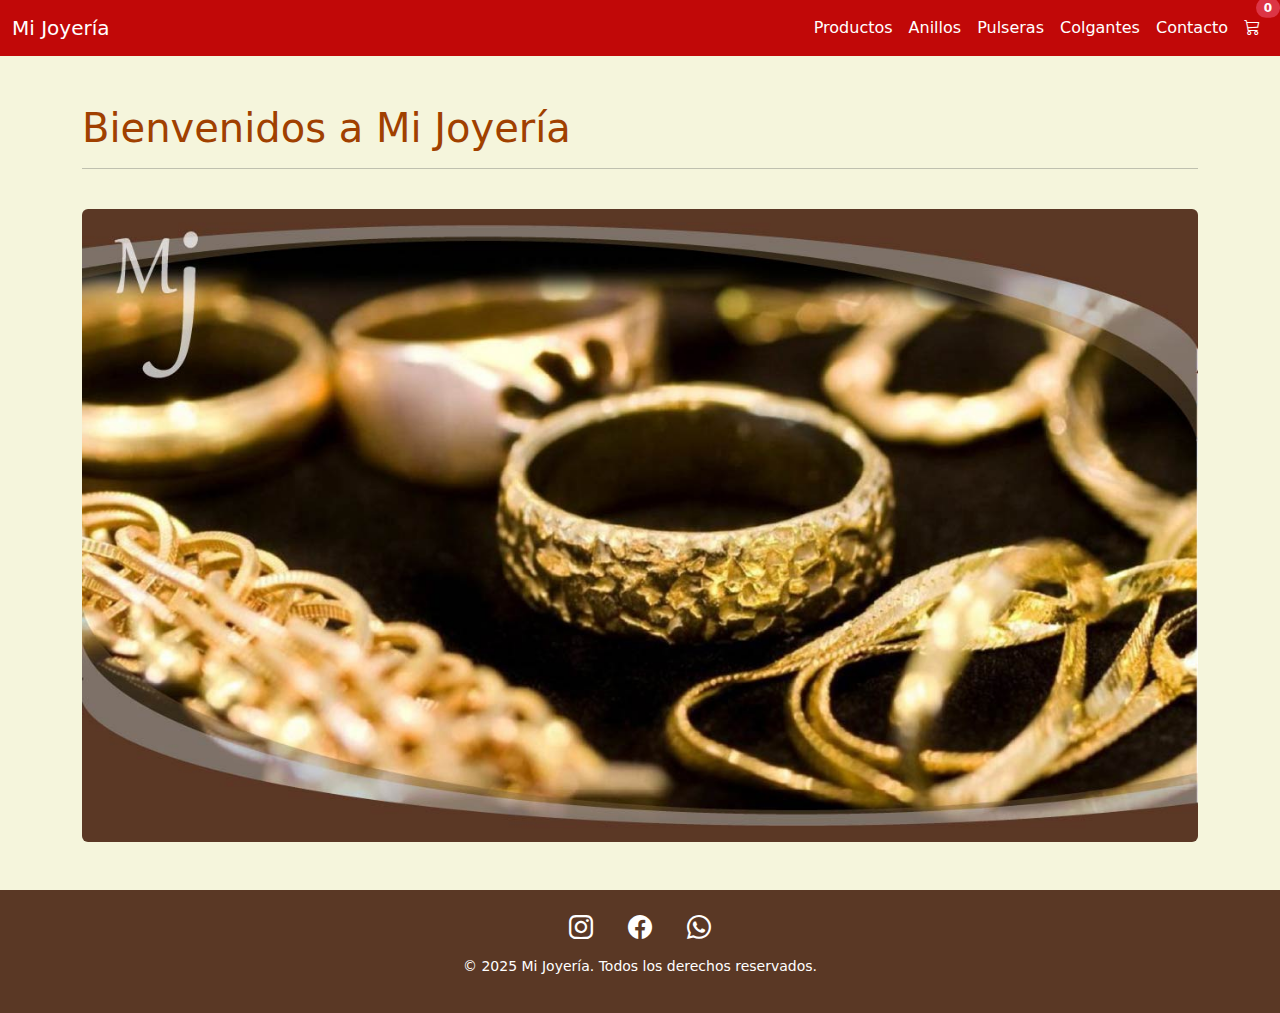
<file: index.html>
<!DOCTYPE html>
<html lang="es">
<head>
    <meta charset="UTF-8">
    <meta name="viewport" content="width=device-width, initial-scale=1.0">
    <title>Inicio</title>
    <link href="https://cdn.jsdelivr.net/npm/bootstrap@5.3.3/dist/css/bootstrap.min.css" rel="stylesheet">
    <link href="https://cdn.jsdelivr.net/npm/bootstrap-icons@1.11.1/font/bootstrap-icons.css" rel="stylesheet">
    <link rel="stylesheet" href="css/estilos.css">
</head>
<body>

    

<nav class="navbar navbar-expand-lg">
    <div class="container-fluid">
        <a class="navbar-brand" href="index.html">Mi Joyería</a>
        <button class="navbar-toggler" type="button" data-bs-toggle="collapse" data-bs-target="#menuNavbar">
            <span class="navbar-toggler-icon"></span>
        </button>
        <div class="collapse navbar-collapse bg-brown" id="menuNavbar">
            <ul class="navbar-nav ms-auto">
                <li class="nav-item"><a class="nav-link" href="productos.html">Productos</a></li>
                <li class="nav-item"><a class="nav-link" href="anillos.html">Anillos</a></li>
                <li class="nav-item"><a class="nav-link" href="pulseras.html">Pulseras</a></li>
                <li class="nav-item"><a class="nav-link" href="colgantes.html">Colgantes</a></li>
                <li class="nav-item"><a class="nav-link" href="contacto.html">Contacto</a></li>
                <li class="nav-item">
                    <a class="nav-link position-relative" href="#">
                        <i class="bi bi-cart3"></i>
                        <span class="position-absolute top-0 start-100 translate-middle badge rounded-pill bg-danger" id="cart-count">0</span>
                    </a>
                </li>
            </ul>
        </div>
    </div>
</nav>

    <div class="container mt-5">
        
<h1 class="text-left"style="color:#a04000;">Bienvenidos a Mi Joyería</h1>
<hr></hr>
<img src="img/banner2.jpg" class="img-fluid mt-4 rounded" alt="Banner principal">

    </div>

    <footer class="footer mt-5 text-center">
        <div class="container">
            <a href="https://www.instagram.com" target="_blank"><i class="bi bi-instagram"></i></a>
            <a href="https://www.facebook.com" target="_blank"><i class="bi bi-facebook"></i></a>
            <a href="https://wa.me/541112345678" target="_blank"><i class="bi bi-whatsapp"></i></a>
            <p>&copy; 2025 Mi Joyería. Todos los derechos reservados.</p>
        </div>
    </footer>

    <script src="https://cdn.jsdelivr.net/npm/bootstrap@5.3.3/dist/js/bootstrap.bundle.min.js"></script>

<script>
    let cartCount = 0;
    function addToCart() {
        cartCount++;
        document.getElementById("cart-count").innerText = cartCount;
    }
</script>

</body>
</html>
</file>
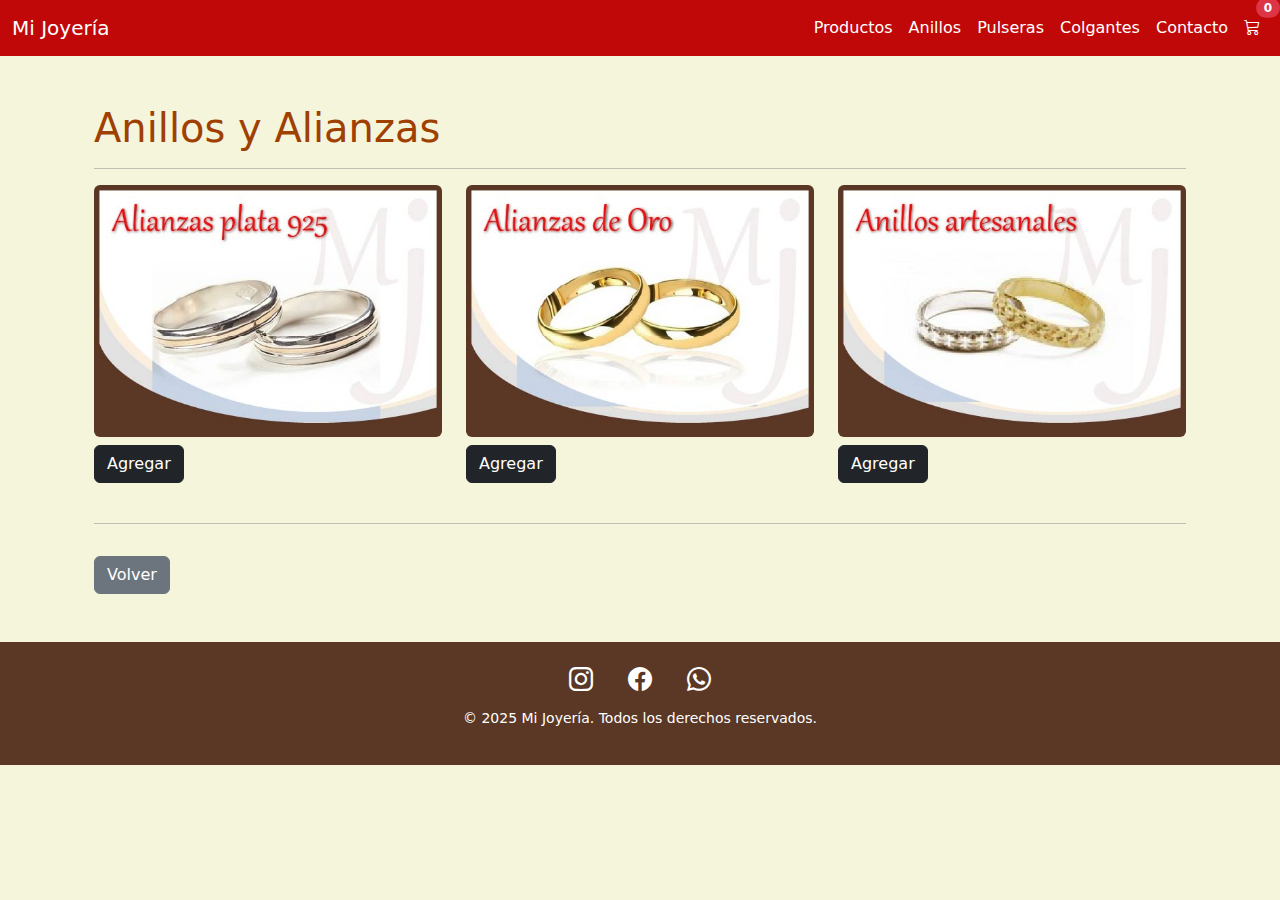
<file: anillos.html>
<!DOCTYPE html>
<html lang="es">
<head>
    <meta charset="UTF-8">
    <meta name="viewport" content="width=device-width, initial-scale=1.0">
    <title>Anillos</title>
    <link href="https://cdn.jsdelivr.net/npm/bootstrap@5.3.3/dist/css/bootstrap.min.css" rel="stylesheet">
    <link href="https://cdn.jsdelivr.net/npm/bootstrap-icons@1.11.1/font/bootstrap-icons.css" rel="stylesheet">
    <link rel="stylesheet" href="css/estilos.css">
</head>
<body>

    

<nav class="navbar navbar-expand-lg">
    <div class="container-fluid">
        <a class="navbar-brand" href="index.html">Mi Joyería</a>
        <button class="navbar-toggler" type="button" data-bs-toggle="collapse" data-bs-target="#menuNavbar">
            <span class="navbar-toggler-icon"></span>
        </button>
        <div class="collapse navbar-collapse bg-brown" id="menuNavbar">
            <ul class="navbar-nav ms-auto">
                <li class="nav-item"><a class="nav-link" href="productos.html">Productos</a></li>
                <li class="nav-item"><a class="nav-link" href="anillos.html">Anillos</a></li>
                <li class="nav-item"><a class="nav-link" href="pulseras.html">Pulseras</a></li>
                <li class="nav-item"><a class="nav-link" href="colgantes.html">Colgantes</a></li>
                <li class="nav-item"><a class="nav-link" href="contacto.html">Contacto</a></li>
                <li class="nav-item">
                    <a class="nav-link position-relative" href="#">
                        <i class="bi bi-cart3"></i>
                        <span class="position-absolute top-0 start-100 translate-middle badge rounded-pill bg-danger" id="cart-count">0</span>
                    </a>
                </li>
            </ul>
        </div>
    </div>
</nav>

    <div class="container mt-5">
        
<div class="container mt-5 text-left">
    <h1 class="text-left" style="color:#a04000;">Anillos y Alianzas</h1>
    <hr></hr>
    <div class="row">
        <div class="col-md-4 mb-4">
            <img src="img/anillo1.jpg" class="img-fluid rounded" alt="Producto 1">
            <button class="btn btn-dark mt-2" onclick="addToCart()">Agregar</button>
        </div>
        <div class="col-md-4 mb-4">
            <img src="img/anillo2.jpg" class="img-fluid rounded" alt="Producto 2">
            <button class="btn btn-dark mt-2" onclick="addToCart()">Agregar</button>
        </div>
        <div class="col-md-4 mb-4">
            <img src="img/anillo3.jpg" class="img-fluid rounded" alt="Producto 3">
            <button class="btn btn-dark mt-2" onclick="addToCart()">Agregar</button>
        </div>
    </div>
     <hr></hr>
    <a href="index.html" class="btn btn-secondary mt-3">Volver</a>
</div>

    </div>

    <footer class="footer mt-5 text-center">
        <div class="container">
            <a href="https://www.instagram.com" target="_blank"><i class="bi bi-instagram"></i></a>
            <a href="https://www.facebook.com" target="_blank"><i class="bi bi-facebook"></i></a>
            <a href="https://wa.me/541112345678" target="_blank"><i class="bi bi-whatsapp"></i></a>
            <p>&copy; 2025 Mi Joyería. Todos los derechos reservados.</p>
        </div>
    </footer>

    <script src="https://cdn.jsdelivr.net/npm/bootstrap@5.3.3/dist/js/bootstrap.bundle.min.js"></script>

<script>
    let cartCount = 0;
    function addToCart() {
        cartCount++;
        document.getElementById("cart-count").innerText = cartCount;
    }
</script>

</body>
</html>
</file>
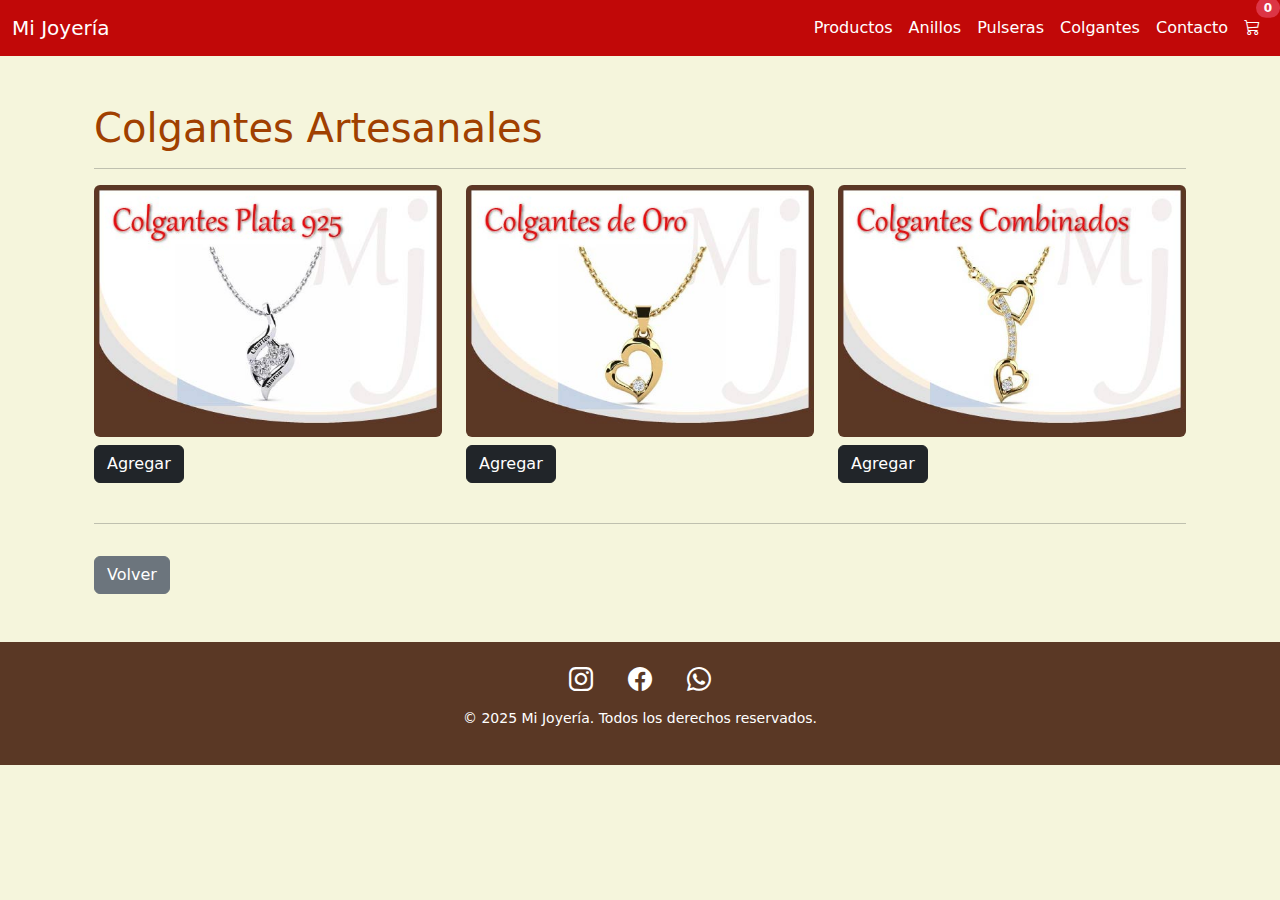
<file: colgantes.html>
<!DOCTYPE html>
<html lang="es">
<head>
    <meta charset="UTF-8">
    <meta name="viewport" content="width=device-width, initial-scale=1.0">
    <title>Colgantes</title>
    <link href="https://cdn.jsdelivr.net/npm/bootstrap@5.3.3/dist/css/bootstrap.min.css" rel="stylesheet">
    <link href="https://cdn.jsdelivr.net/npm/bootstrap-icons@1.11.1/font/bootstrap-icons.css" rel="stylesheet">
    <link rel="stylesheet" href="css/estilos.css">
</head>
<body>

    

<nav class="navbar navbar-expand-lg">
    <div class="container-fluid">
        <a class="navbar-brand" href="index.html">Mi Joyería</a>
        <button class="navbar-toggler" type="button" data-bs-toggle="collapse" data-bs-target="#menuNavbar">
            <span class="navbar-toggler-icon"></span>
        </button>
        <div class="collapse navbar-collapse bg-brown" id="menuNavbar">
            <ul class="navbar-nav ms-auto">
                <li class="nav-item"><a class="nav-link" href="productos.html">Productos</a></li>
                <li class="nav-item"><a class="nav-link" href="anillos.html">Anillos</a></li>
                <li class="nav-item"><a class="nav-link" href="pulseras.html">Pulseras</a></li>
                <li class="nav-item"><a class="nav-link" href="colgantes.html">Colgantes</a></li>
                <li class="nav-item"><a class="nav-link" href="contacto.html">Contacto</a></li>
                <li class="nav-item">
                    <a class="nav-link position-relative" href="#">
                        <i class="bi bi-cart3"></i>
                        <span class="position-absolute top-0 start-100 translate-middle badge rounded-pill bg-danger" id="cart-count">0</span>
                    </a>
                </li>
            </ul>
        </div>
    </div>
</nav>

    <div class="container mt-5">
        
<div class="container mt-5 text-left">
    <h1 class="text-left"style="color:#a04000;">Colgantes Artesanales</h1>
    <hr></hr>
    <div class="row">
        <div class="col-md-4 mb-4">
            <img src="img/colgante1.jpg" class="img-fluid rounded" alt="Producto 1">
            <button class="btn btn-dark mt-2" onclick="addToCart()">Agregar</button>
        </div>
        <div class="col-md-4 mb-4">
            <img src="img/colgante2.jpg" class="img-fluid rounded" alt="Producto 2">
            <button class="btn btn-dark mt-2" onclick="addToCart()">Agregar</button>
        </div>
        <div class="col-md-4 mb-4">
            <img src="img/colgante3.jpg" class="img-fluid rounded" alt="Producto 3">
            <button class="btn btn-dark mt-2" onclick="addToCart()">Agregar</button>
        </div>
    </div>
    <hr></hr>
    <a href="index.html" class="btn btn-secondary mt-3">Volver</a>
    
</div>

    </div>

    <footer class="footer mt-5 text-center">
        <div class="container">
            <a href="https://www.instagram.com" target="_blank"><i class="bi bi-instagram"></i></a>
            <a href="https://www.facebook.com" target="_blank"><i class="bi bi-facebook"></i></a>
            <a href="https://wa.me/541112345678" target="_blank"><i class="bi bi-whatsapp"></i></a>
            <p>&copy; 2025 Mi Joyería. Todos los derechos reservados.</p>
        </div>
    </footer>

    <script src="https://cdn.jsdelivr.net/npm/bootstrap@5.3.3/dist/js/bootstrap.bundle.min.js"></script>

<script>
    let cartCount = 0;
    function addToCart() {
        cartCount++;
        document.getElementById("cart-count").innerText = cartCount;
    }
</script>

</body>
</html>
</file>
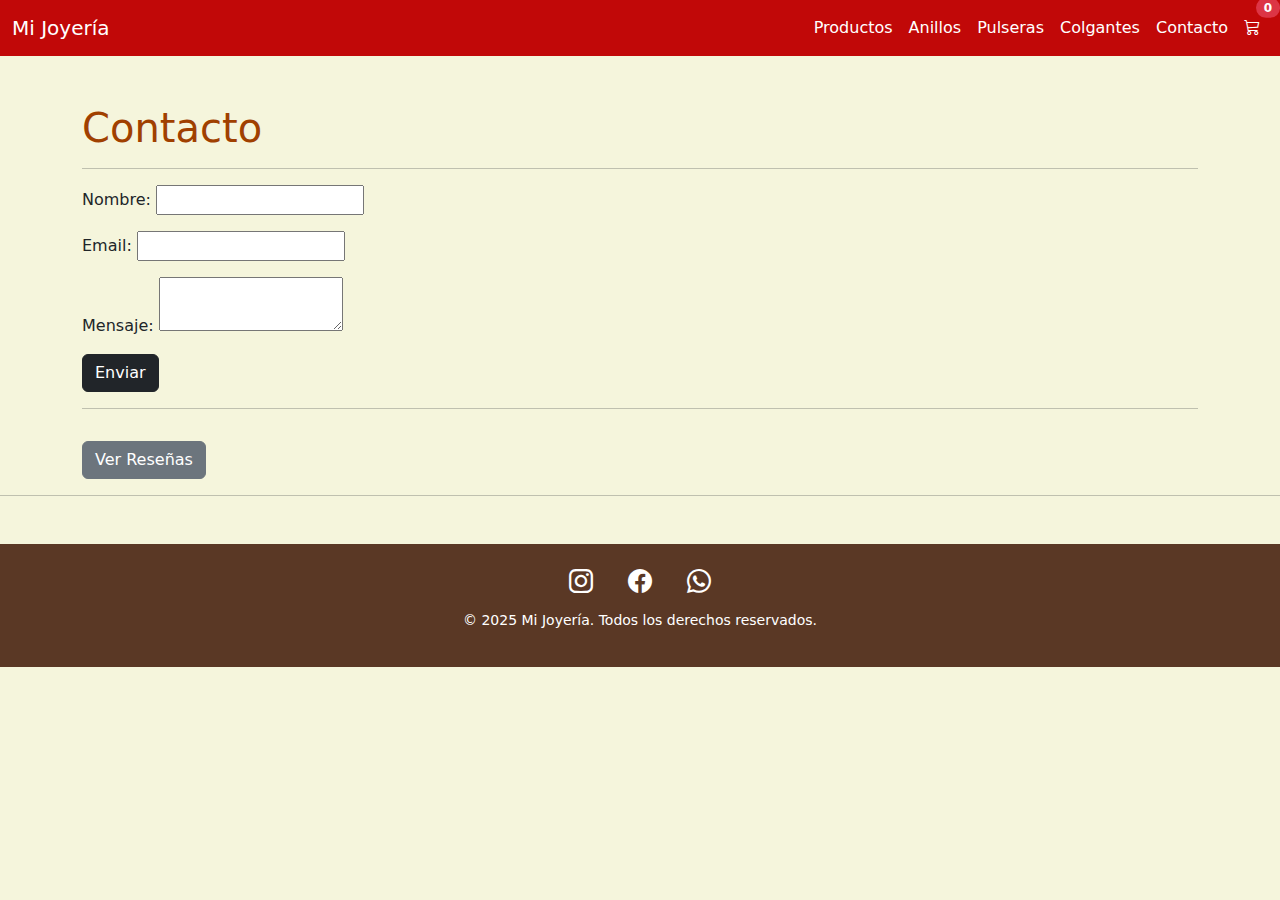
<file: contacto.html>
<!DOCTYPE html>
<html lang="es">
<head>
    <meta charset="UTF-8">
    <meta name="viewport" content="width=device-width, initial-scale=1.0">
    <title>Contacto</title>
    <link href="https://cdn.jsdelivr.net/npm/bootstrap@5.3.3/dist/css/bootstrap.min.css" rel="stylesheet">
    <link href="https://cdn.jsdelivr.net/npm/bootstrap-icons@1.11.1/font/bootstrap-icons.css" rel="stylesheet">
    <link rel="stylesheet" href="css/estilos.css">
</head>
<body>

    

<nav class="navbar navbar-expand-lg">
    <div class="container-fluid">
        <a class="navbar-brand" href="index.html">Mi Joyería</a>
        <button class="navbar-toggler" type="button" data-bs-toggle="collapse" data-bs-target="#menuNavbar">
            <span class="navbar-toggler-icon"></span>
        </button>
        <div class="collapse navbar-collapse bg-brown" id="menuNavbar">
            <ul class="navbar-nav ms-auto">
                <li class="nav-item"><a class="nav-link" href="productos.html">Productos</a></li>
                <li class="nav-item"><a class="nav-link" href="anillos.html">Anillos</a></li>
                <li class="nav-item"><a class="nav-link" href="pulseras.html">Pulseras</a></li>
                <li class="nav-item"><a class="nav-link" href="colgantes.html">Colgantes</a></li>
                <li class="nav-item"><a class="nav-link" href="contacto.html">Contacto</a></li>
                <li class="nav-item">
                    <a class="nav-link position-relative" href="#">
                        <i class="bi bi-cart3"></i>
                        <span class="position-absolute top-0 start-100 translate-middle badge rounded-pill bg-danger" id="cart-count">0</span>
                    </a>
                </li>
            </ul>
        </div>
    </div>
</nav>

    <div class="container mt-5">
        <h1 class="text-left" style="color:#a04000;">Contacto</h1>
        <hr></hr>
    
<!--form -->
<form
  action="https://formspree.io/f/manjvoga"
  method="POST"
>
  <div class="mb-3">
    <label>
    Nombre:
    <input type="nombre" name="nombre">
</label>
</div>
 <div class="mb-3">
    Email:
    <input type="email" name="email">
  </label></div>
 <div class="mb-3">
    Mensaje:
    <textarea name="mensaje"></textarea>
  </label></div>
  <!-- yo anteriormente hice un curso de fullstack, por eso habia hecho el formulario distinto -->
  <button type="submit" class="btn btn-dark">Enviar</button>
</form>


 <hr></hr>
    <a href="resenas.html" class="btn btn-secondary mt-3">Ver Reseñas</a>

    
    </div>
    <hr></hr>
    

    <footer class="footer mt-5 text-center">
        <div class="container">
            <a href="https://www.instagram.com" target="_blank"><i class="bi bi-instagram"></i></a>
            <a href="https://www.facebook.com" target="_blank"><i class="bi bi-facebook"></i></a>
            <a href="https://wa.me/541112345678" target="_blank"><i class="bi bi-whatsapp"></i></a>
            <p>&copy; 2025 Mi Joyería. Todos los derechos reservados.</p>
        </div>
    </footer>

    <script src="https://cdn.jsdelivr.net/npm/bootstrap@5.3.3/dist/js/bootstrap.bundle.min.js"></script>

<script>
    let cartCount = 0;
    function addToCart() {
        cartCount++;
        document.getElementById("cart-count").innerText = cartCount;
    }
</script>

</body>
</html>
</file>
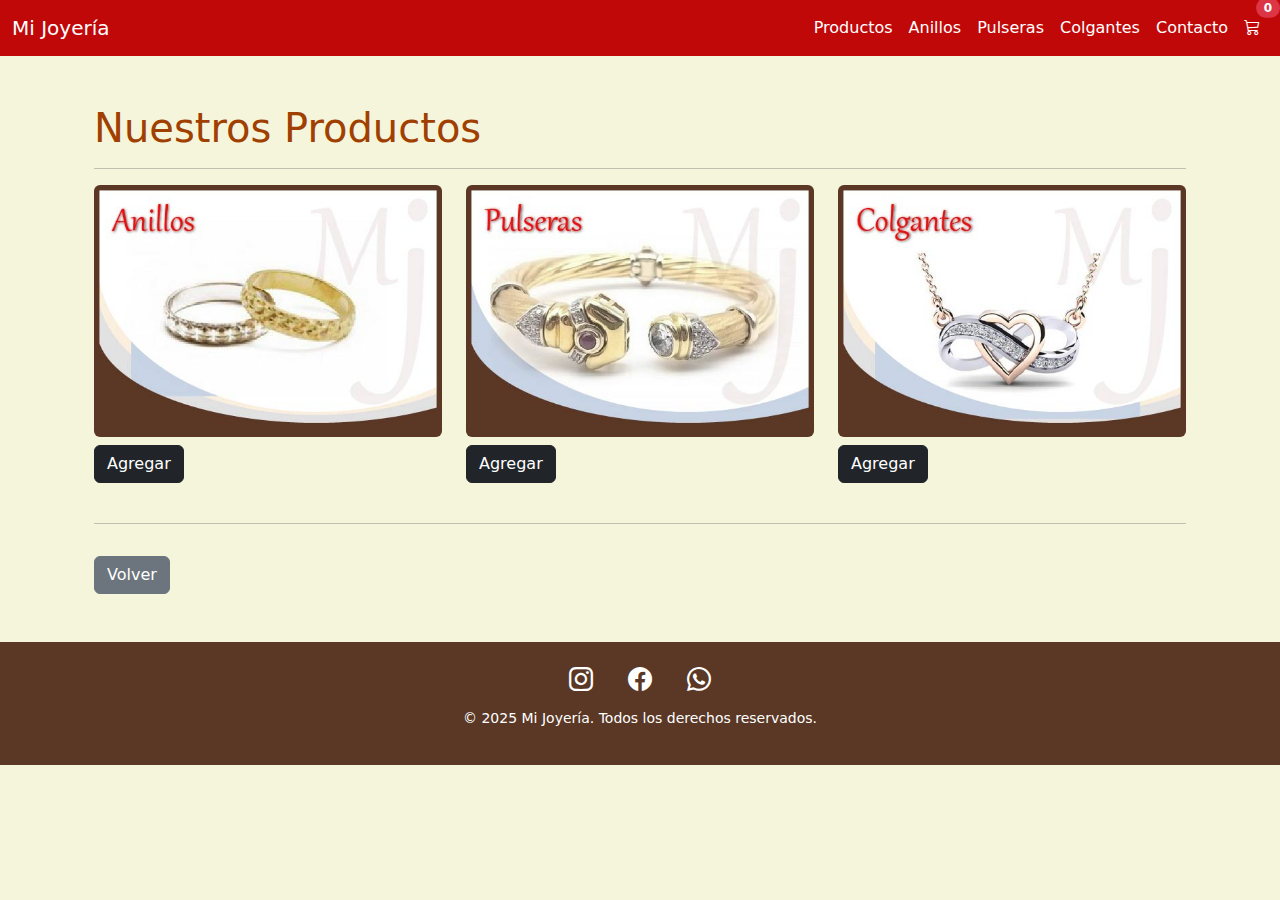
<file: productos.html>
<!DOCTYPE html>
<html lang="es">
<head>
    <meta charset="UTF-8">
    <meta name="viewport" content="width=device-width, initial-scale=1.0">
    <title>Productos</title>
    <link href="https://cdn.jsdelivr.net/npm/bootstrap@5.3.3/dist/css/bootstrap.min.css" rel="stylesheet">
    <link href="https://cdn.jsdelivr.net/npm/bootstrap-icons@1.11.1/font/bootstrap-icons.css" rel="stylesheet">
    <link rel="stylesheet" href="css/estilos.css">
</head>
<body>

    

<nav class="navbar navbar-expand-lg">
    <div class="container-fluid">
        <a class="navbar-brand" href="index.html">Mi Joyería</a>
        <button class="navbar-toggler" type="button" data-bs-toggle="collapse" data-bs-target="#menuNavbar">
            <span class="navbar-toggler-icon"></span>
        </button>
        <div class="collapse navbar-collapse bg-bronw" id="menuNavbar">
            <ul class="navbar-nav ms-auto">
                <li class="nav-item"><a class="nav-link" href="productos.html">Productos</a></li>
                <li class="nav-item"><a class="nav-link" href="anillos.html">Anillos</a></li>
                <li class="nav-item"><a class="nav-link" href="pulseras.html">Pulseras</a></li>
                <li class="nav-item"><a class="nav-link" href="colgantes.html">Colgantes</a></li>
                <li class="nav-item"><a class="nav-link" href="contacto.html">Contacto</a></li>
                <li class="nav-item">
                    <a class="nav-link position-relative" href="#">
                        <i class="bi bi-cart3"></i>
                        <span class="position-absolute top-0 start-100 translate-middle badge rounded-pill bg-danger" id="cart-count">0</span>
                    </a>
                </li>
            </ul>
        </div>
    </div>
</nav>

    <div class="container mt-5">
        
<div class="container mt-5 text-left">
    <h1 class="text-left"style="color:#a04000;">Nuestros Productos</h1>
    <hr></hr>
    <div class="row">
        <div class="col-md-4 mb-4">
            <img src="img/anillos.jpg" class="img-fluid rounded" alt="Anillos">
            <button class="btn btn-dark mt-2" onclick="addToCart()">Agregar</button>
        </div>
        <div class="col-md-4 mb-4">
            <img src="img/pulseras.jpg" class="img-fluid rounded" alt="Pulseras">
            <button class="btn btn-dark mt-2" onclick="addToCart()">Agregar</button>
        </div>
        <div class="col-md-4 mb-4">
            <img src="img/colgantes.jpg" class="img-fluid rounded" alt="Colgantes">
            <button class="btn btn-dark mt-2" onclick="addToCart()">Agregar</button>
        </div>
    </div>
    <hr></hr>
    <a href="index.html" class="btn btn-secondary mt-3">Volver</a>
</div>

    </div>

    <footer class="footer mt-5 text-center">
        <div class="container">
            <a href="https://www.instagram.com" target="_blank"><i class="bi bi-instagram"></i></a>
            <a href="https://www.facebook.com" target="_blank"><i class="bi bi-facebook"></i></a>
            <a href="https://wa.me/541112345678" target="_blank"><i class="bi bi-whatsapp"></i></a>
            <p>&copy; 2025 Mi Joyería. Todos los derechos reservados.</p>
        </div>
    </footer>

    <script src="https://cdn.jsdelivr.net/npm/bootstrap@5.3.3/dist/js/bootstrap.bundle.min.js"></script>

<script>
    let cartCount = 0;
    function addToCart() {
        cartCount++;
        document.getElementById("cart-count").innerText = cartCount;
    }
</script>

</body>
</html>
</file>
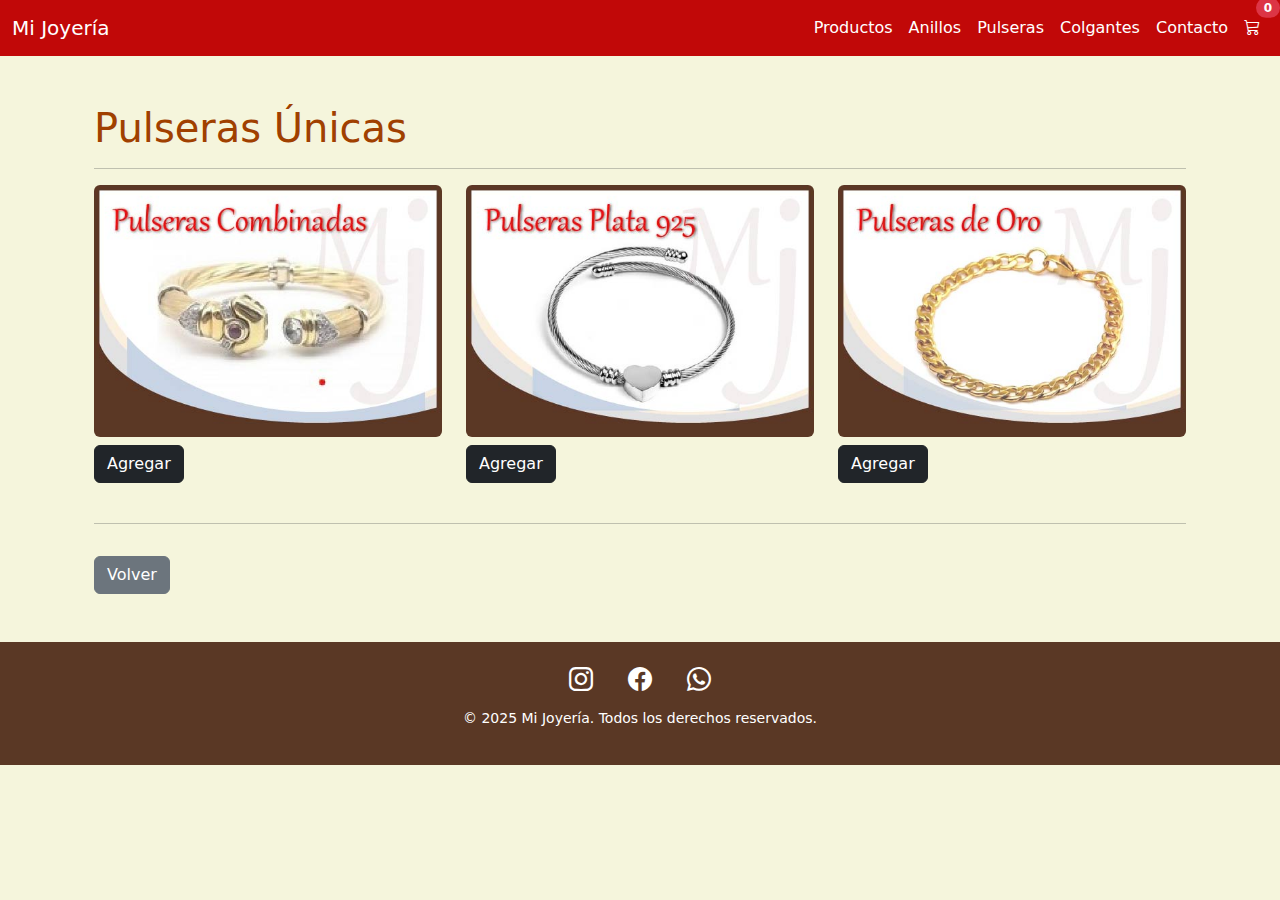
<file: pulseras.html>
<!DOCTYPE html>
<html lang="es">
<head>
    <meta charset="UTF-8">
    <meta name="viewport" content="width=device-width, initial-scale=1.0">
    <title>Pulseras</title>
    <link href="https://cdn.jsdelivr.net/npm/bootstrap@5.3.3/dist/css/bootstrap.min.css" rel="stylesheet">
    <link href="https://cdn.jsdelivr.net/npm/bootstrap-icons@1.11.1/font/bootstrap-icons.css" rel="stylesheet">
    <link rel="stylesheet" href="css/estilos.css">
</head>
<body>

    

<nav class="navbar navbar-expand-lg">
    <div class="container-fluid">
        <a class="navbar-brand" href="index.html">Mi Joyería</a>
        <button class="navbar-toggler" type="button" data-bs-toggle="collapse" data-bs-target="#menuNavbar">
            <span class="navbar-toggler-icon"></span>
        </button>
        <div class="collapse navbar-collapse bg-brown" id="menuNavbar">
            <ul class="navbar-nav ms-auto">
                <li class="nav-item"><a class="nav-link" href="productos.html">Productos</a></li>
                <li class="nav-item"><a class="nav-link" href="anillos.html">Anillos</a></li>
                <li class="nav-item"><a class="nav-link" href="pulseras.html">Pulseras</a></li>
                <li class="nav-item"><a class="nav-link" href="colgantes.html">Colgantes</a></li>
                <li class="nav-item"><a class="nav-link" href="contacto.html">Contacto</a></li>
                <li class="nav-item">
                    <a class="nav-link position-relative" href="#">
                        <i class="bi bi-cart3"></i>
                        <span class="position-absolute top-0 start-100 translate-middle badge rounded-pill bg-danger" id="cart-count">0</span>
                    </a>
                </li>
            </ul>
        </div>
    </div>
</nav>

    <div class="container mt-5">
        
<div class="container mt-5 text-left">
    <h1 class="text-left"style="color:#a04000;">Pulseras Únicas</h1>
    <hr></hr>
    <div class="row">
        <div class="col-md-4 mb-4">
            <img src="img/pulsera1.jpg" class="img-fluid rounded" alt="Producto 1">
            <button class="btn btn-dark mt-2" onclick="addToCart()">Agregar</button>
        </div>
        <div class="col-md-4 mb-4">
            <img src="img/pulsera2.jpg" class="img-fluid rounded" alt="Producto 2">
            <button class="btn btn-dark mt-2" onclick="addToCart()">Agregar</button>
        </div>
        <div class="col-md-4 mb-4">
            <img src="img/pulsera3.jpg" class="img-fluid rounded" alt="Producto 3">
            <button class="btn btn-dark mt-2" onclick="addToCart()">Agregar</button>
            
        </div>
    </div>
    <hr></hr>
    <a href="index.html" class="btn btn-secondary mt-3">Volver</a>
</div>

    </div>

    <footer class="footer mt-5 text-center">
        <div class="container">
            <a href="https://www.instagram.com" target="_blank"><i class="bi bi-instagram"></i></a>
            <a href="https://www.facebook.com" target="_blank"><i class="bi bi-facebook"></i></a>
            <a href="https://wa.me/541112345678" target="_blank"><i class="bi bi-whatsapp"></i></a>
            <p>&copy; 2025 Mi Joyería. Todos los derechos reservados.</p>
        </div>
    </footer>

    <script src="https://cdn.jsdelivr.net/npm/bootstrap@5.3.3/dist/js/bootstrap.bundle.min.js"></script>

<script>
    let cartCount = 0;
    function addToCart() {
        cartCount++;
        document.getElementById("cart-count").innerText = cartCount;
    }
</script>

</body>
</html>
</file>
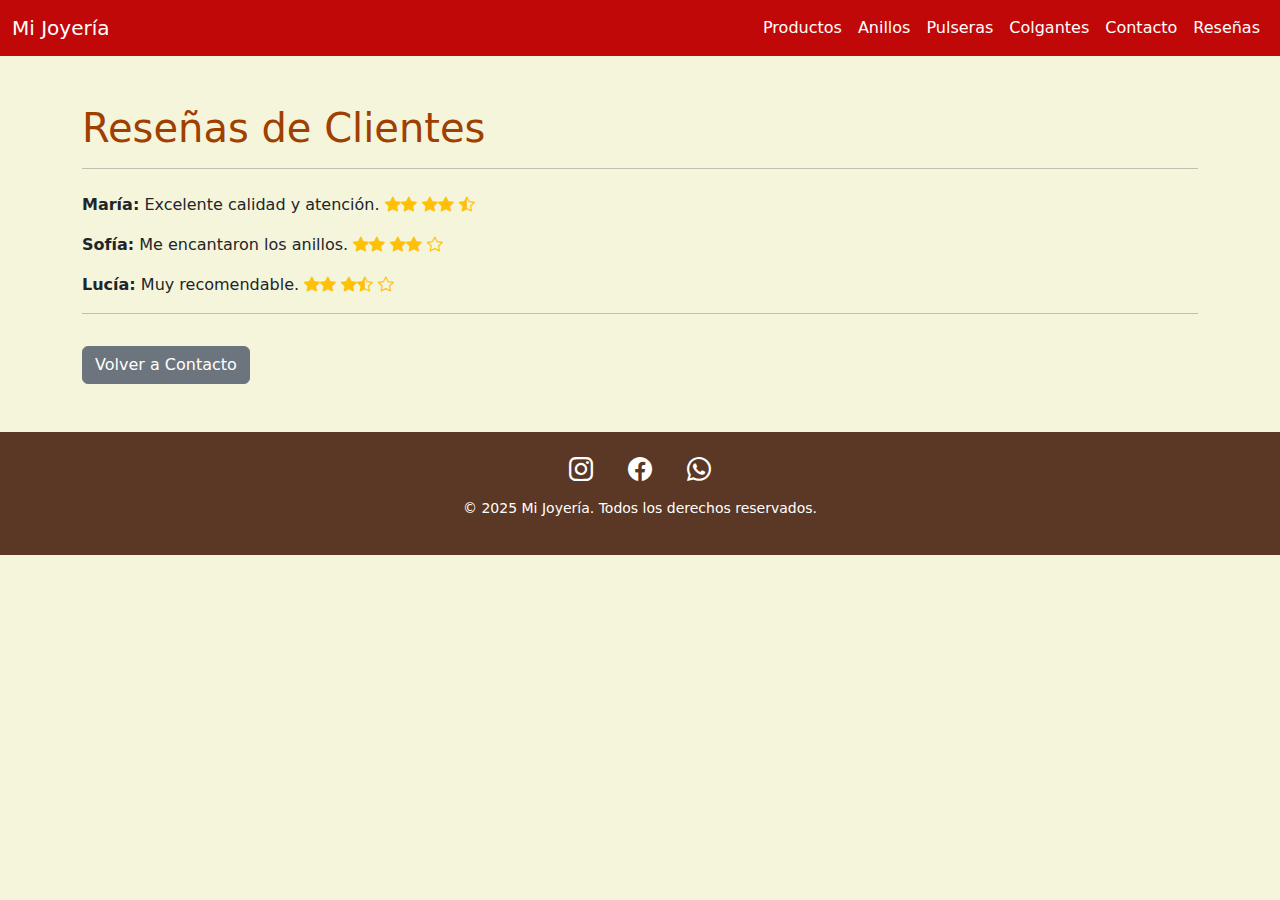
<file: resenas.html>
<!DOCTYPE html>
<html lang="es">
<head>
  <meta charset="UTF-8">
  <meta name="viewport" content="width=device-width, initial-scale=1.0">
  <title>Reseñas</title>
  <link href="https://cdn.jsdelivr.net/npm/bootstrap@5.3.3/dist/css/bootstrap.min.css" rel="stylesheet">
  <link href="https://cdn.jsdelivr.net/npm/bootstrap-icons/font/bootstrap-icons.css" rel="stylesheet">
  <link href="css/estilos.css" rel="stylesheet">
</head>
<body>

<nav class="navbar navbar-expand-lg">
  <div class="container-fluid">
    <a class="navbar-brand" href="index.html">Mi Joyería</a>
    <button class="navbar-toggler" type="button" data-bs-toggle="collapse" data-bs-target="#menuNavbar">
      <span class="navbar-toggler-icon"></span>
    </button>
    <div class="collapse navbar-collapse bg-brown" id="menuNavbar">
      <ul class="navbar-nav ms-auto">
        <li class="nav-item"><a class="nav-link" href="productos.html">Productos</a></li>
        <li class="nav-item"><a class="nav-link" href="anillos.html">Anillos</a></li>
        <li class="nav-item"><a class="nav-link" href="pulseras.html">Pulseras</a></li>
        <li class="nav-item"><a class="nav-link" href="colgantes.html">Colgantes</a></li>
        <li class="nav-item"><a class="nav-link" href="contacto.html">Contacto</a></li>
        <li class="nav-item"><a class="nav-link" href="resenas.html">Reseñas</a></li>
      </ul>
    </div>
  </div>
</nav>

<div class="container mt-5">
   <h1 class="text-left"style="color:#a04000;">Reseñas de Clientes</h1>
  <hr></hr>
  <div class="mt-4">
    <p><strong>María:</strong> Excelente calidad y atención.
      <span class="text-warning">
        <i class="bi bi-star-fill"></i><i class="bi bi-star-fill"></i>
        <i class="bi bi-star-fill"></i><i class="bi bi-star-fill"></i>
        <i class="bi bi-star-half"></i>
      </span>
    </p>
    <p><strong>Sofía:</strong> Me encantaron los anillos.
      <span class="text-warning">
        <i class="bi bi-star-fill"></i><i class="bi bi-star-fill"></i>
        <i class="bi bi-star-fill"></i><i class="bi bi-star-fill"></i>
        <i class="bi bi-star"></i>
      </span>
    </p>
    <p><strong>Lucía:</strong> Muy recomendable.
      <span class="text-warning">
        <i class="bi bi-star-fill"></i><i class="bi bi-star-fill"></i>
        <i class="bi bi-star-fill"></i><i class="bi bi-star-half"></i>
        <i class="bi bi-star"></i>
      </span>
    </p>
  </div>
  <hr></hr>
  <a href="contacto.html" class="btn btn-secondary mt-3">Volver a Contacto</a>
</div>

<footer class="footer mt-5 text-center">
        <div class="container">
            <a href="https://www.instagram.com" target="_blank"><i class="bi bi-instagram"></i></a>
            <a href="https://www.facebook.com" target="_blank"><i class="bi bi-facebook"></i></a>
            <a href="https://wa.me/541112345678" target="_blank"><i class="bi bi-whatsapp"></i></a>
            <p>&copy; 2025 Mi Joyería. Todos los derechos reservados.</p>
        </div>
    </footer>

<script src="https://cdn.jsdelivr.net/npm/bootstrap@5.3.3/dist/js/bootstrap.bundle.min.js"></script>
</body>
</html>
</file>
<file: css/estilos.css>
body {
    background-color: #f5f5dc;
}

.navbar {
    background-color: #c10808;
}

.navbar-brand, .nav-link {
    color: #ffffff;
}

.footer {
    background-color: #5a3825;
    color: #ffffff;
    padding: 20px 0;
}

.footer a {
    color: #ffffff;
    font-size: 24px;
    margin: 0 15px;
    text-decoration: none;
}

.footer a:hover {
    color: #d3d3d3;
}

.footer p {
    margin-top: 10px;
    font-size: 14px;
}
</file>
